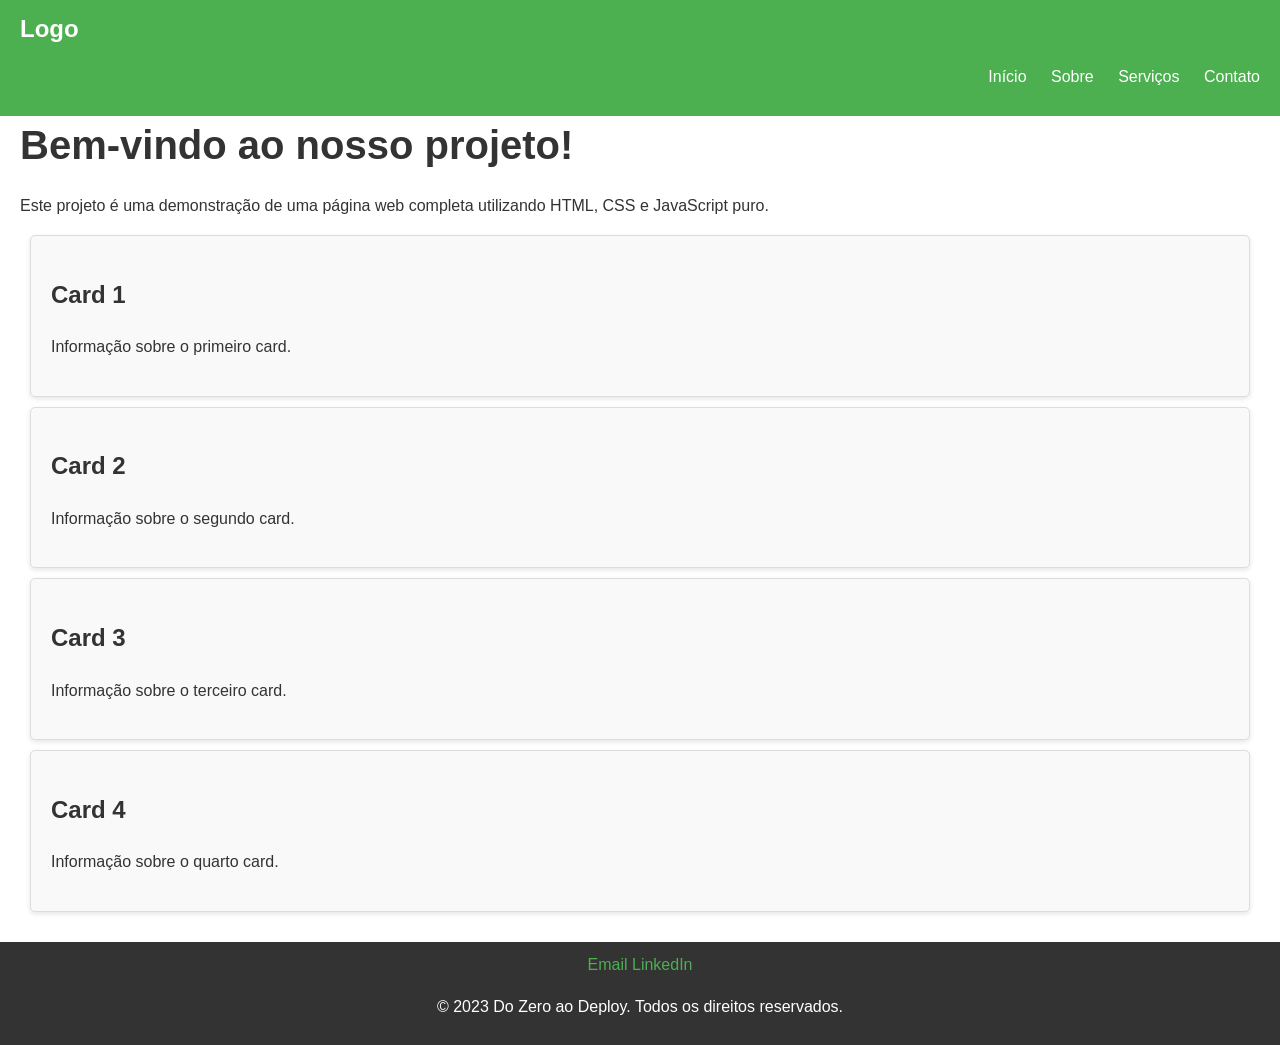
<file: Do Zero ao Deploy — Página Web Completa em HTML, CSS e JavaScript Puro/src/index.html>
<!DOCTYPE html>
<html lang="pt-BR">
<head>
    <meta charset="UTF-8">
    <meta name="viewport" content="width=device-width, initial-scale=1.0">
    <title>Do Zero ao Deploy</title>
    <link rel="stylesheet" href="css/style.css">
</head>
<body>
    <header>
        <div class="logo">Logo</div>
        <nav>
            <ul>
                <li><a href="#home">Início</a></li>
                <li><a href="#sobre">Sobre</a></li>
                <li><a href="#servicos">Serviços</a></li>
                <li><a href="#contato">Contato</a></li>
            </ul>
        </nav>
        <div class="hamburger" aria-label="Menu">
            <span></span>
            <span></span>
            <span></span>
        </div>
    </header>
    <main>
        <section id="home">
            <h1>Bem-vindo ao nosso projeto!</h1>
            <p>Este projeto é uma demonstração de uma página web completa utilizando HTML, CSS e JavaScript puro.</p>
        </section>
        <section id="informacoes">
            <div class="card">
                <h2>Card 1</h2>
                <p>Informação sobre o primeiro card.</p>
            </div>
            <div class="card">
                <h2>Card 2</h2>
                <p>Informação sobre o segundo card.</p>
            </div>
            <div class="card">
                <h2>Card 3</h2>
                <p>Informação sobre o terceiro card.</p>
            </div>
            <div class="card">
                <h2>Card 4</h2>
                <p>Informação sobre o quarto card.</p>
            </div>
        </section>
    </main>
    <footer>
        <div class="contato">
            <a href="mailto:contato@exemplo.com">Email</a>
            <a href="https://www.linkedin.com/in/exemplo">LinkedIn</a>
        </div>
        <p>&copy; 2023 Do Zero ao Deploy. Todos os direitos reservados.</p>
    </footer>
    <script src="js/script.js"></script>
</body>
</html>
</file>
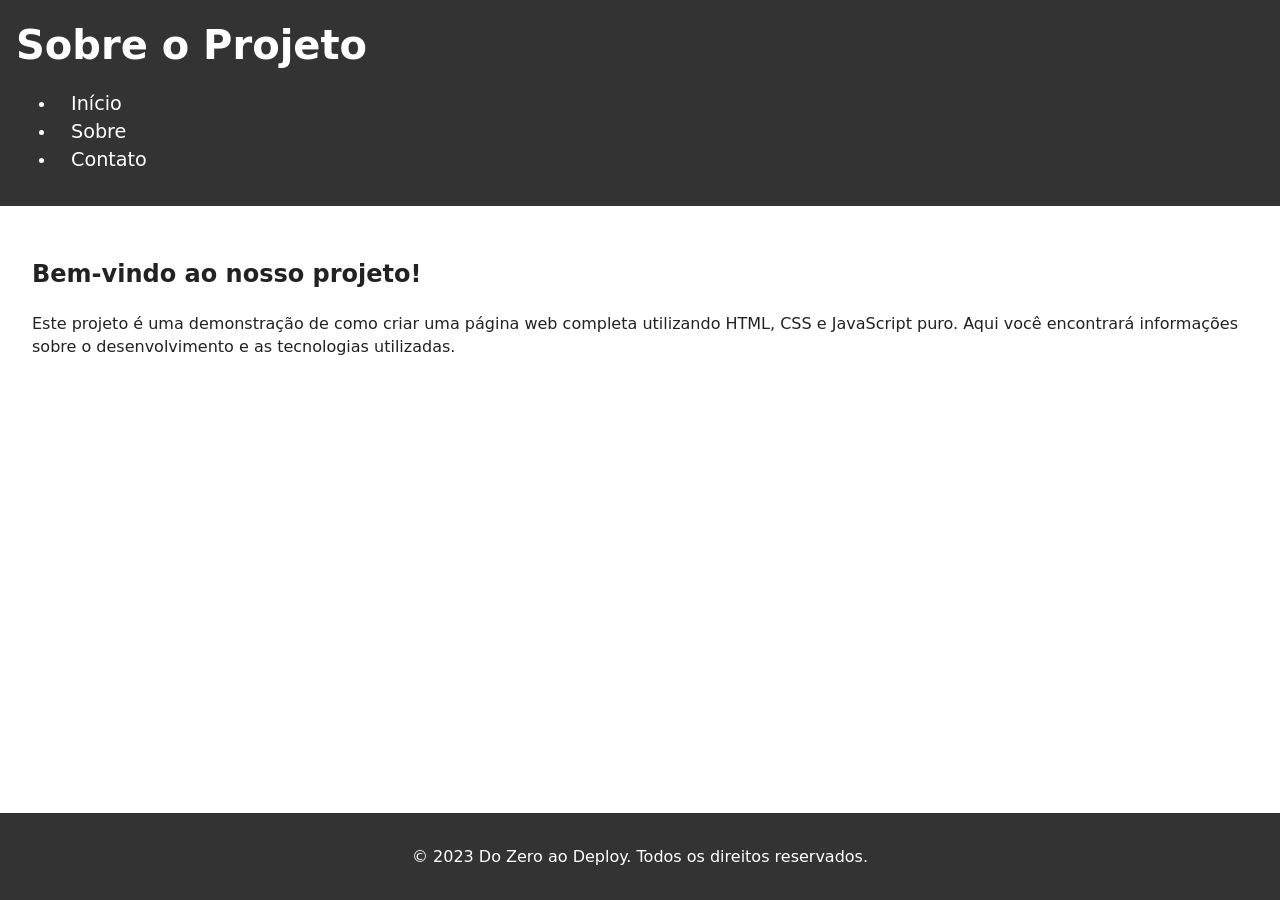
<file: Do Zero ao Deploy — Página Web Completa em HTML, CSS e JavaScript Puro/Do Zero ao Deploy — Página Web Completa em HTML, CSS e JavaScript Puro/about.html>
<!DOCTYPE html>
<html lang="pt-BR">
<head>
    <meta charset="UTF-8">
    <meta name="viewport" content="width=device-width, initial-scale=1.0">
    <title>Sobre - Do Zero ao Deploy</title>
    <link rel="stylesheet" href="css/reset.css">
    <link rel="stylesheet" href="css/styles.css">
    <link rel="stylesheet" href="css/components/header.css">
    <link rel="stylesheet" href="css/components/footer.css">
    <link rel="stylesheet" href="css/components/layout.css">
</head>
<body>
    <header>
        <h1>Sobre o Projeto</h1>
        <nav>
            <ul>
                <li><a href="index.html">Início</a></li>
                <li><a href="about.html">Sobre</a></li>
                <li><a href="contact.html">Contato</a></li>
            </ul>
        </nav>
    </header>

    <main>
        <section>
            <h2>Bem-vindo ao nosso projeto!</h2>
            <p>Este projeto é uma demonstração de como criar uma página web completa utilizando HTML, CSS e JavaScript puro. Aqui você encontrará informações sobre o desenvolvimento e as tecnologias utilizadas.</p>
        </section>
    </main>

    <footer>
        <p>&copy; 2023 Do Zero ao Deploy. Todos os direitos reservados.</p>
    </footer>

    <script src="js/main.js"></script>
</body>
</html>
</file>
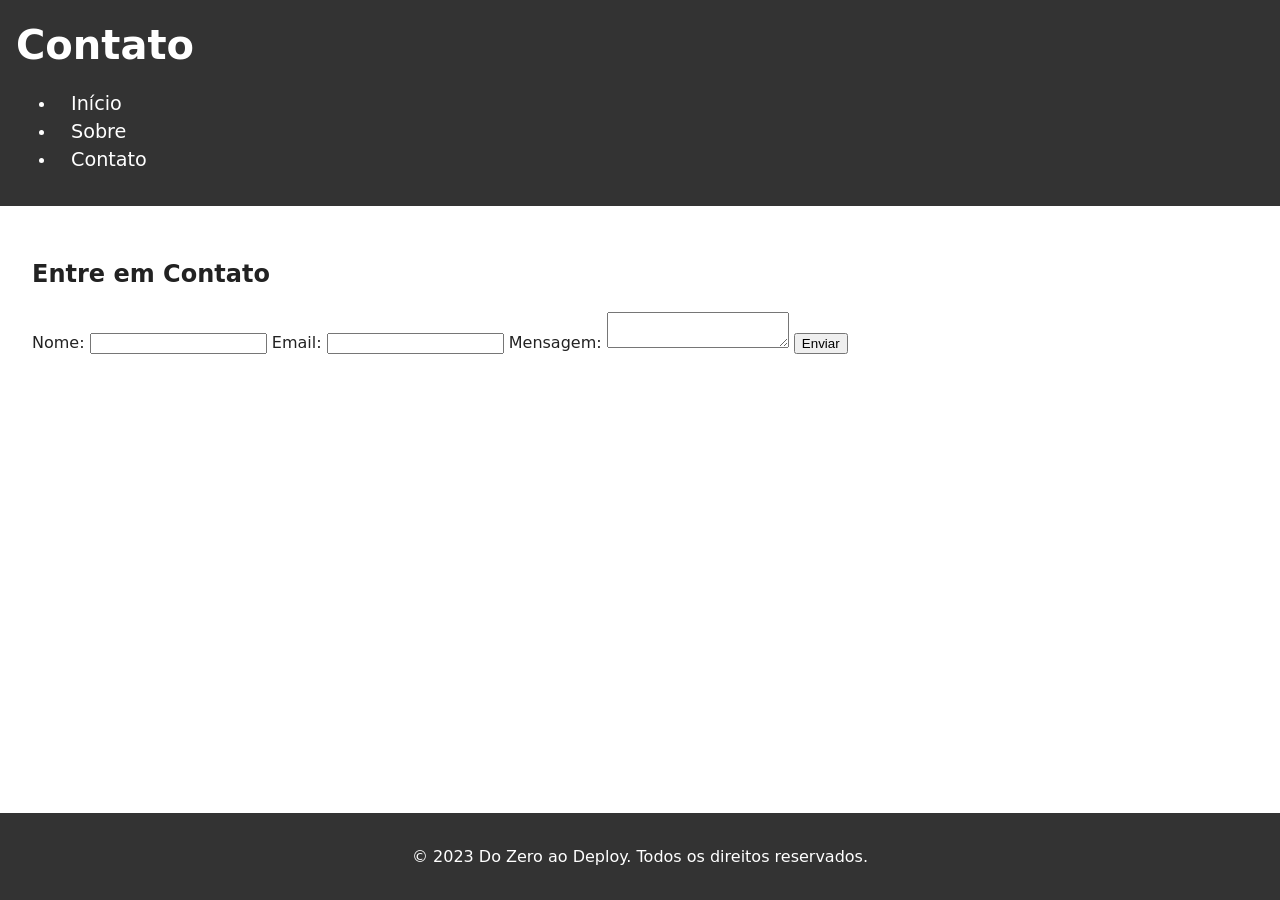
<file: Do Zero ao Deploy — Página Web Completa em HTML, CSS e JavaScript Puro/Do Zero ao Deploy — Página Web Completa em HTML, CSS e JavaScript Puro/contact.html>
<!DOCTYPE html>
<html lang="pt-BR">
<head>
    <meta charset="UTF-8">
    <meta name="viewport" content="width=device-width, initial-scale=1.0">
    <title>Contato - Do Zero ao Deploy</title>
    <link rel="stylesheet" href="css/reset.css">
    <link rel="stylesheet" href="css/styles.css">
    <link rel="stylesheet" href="css/components/header.css">
    <link rel="stylesheet" href="css/components/footer.css">
    <link rel="stylesheet" href="css/components/layout.css">
</head>
<body>
    <header>
        <h1>Contato</h1>
        <nav>
            <ul>
                <li><a href="index.html">Início</a></li>
                <li><a href="about.html">Sobre</a></li>
                <li><a href="contact.html">Contato</a></li>
            </ul>
        </nav>
    </header>

    <main>
        <section>
            <h2>Entre em Contato</h2>
            <form id="contact-form">
                <label for="name">Nome:</label>
                <input type="text" id="name" name="name" required>

                <label for="email">Email:</label>
                <input type="email" id="email" name="email" required>

                <label for="message">Mensagem:</label>
                <textarea id="message" name="message" required></textarea>

                <button type="submit">Enviar</button>
            </form>
        </section>
    </main>

    <footer>
        <p>&copy; 2023 Do Zero ao Deploy. Todos os direitos reservados.</p>
    </footer>

    <script src="js/main.js"></script>
    <script src="js/modules/nav.js"></script>
    <script src="js/modules/carousel.js"></script>
</body>
</html>
</file>
<file: Do Zero ao Deploy — Página Web Completa em HTML, CSS e JavaScript Puro/src/css/style.css>
body {
    margin: 0;
    font-family: Arial, sans-serif;
    line-height: 1.6;
    color: #333;
}

header {
    background: #4CAF50;
    color: #fff;
    padding: 10px 0;
    position: fixed;
    width: 100%;
    top: 0;
    left: 0;
    z-index: 1000;
}

header .logo {
    margin-left: 20px;
    font-size: 24px;
    font-weight: bold;
}

nav {
    float: right;
    margin-right: 20px;
}

nav ul {
    list-style: none;
    padding: 0;
}

nav ul li {
    display: inline;
    margin-left: 20px;
}

nav ul li a {
    color: #fff;
    text-decoration: none;
}

main {
    padding: 80px 20px 20px; /* Add padding to avoid content being hidden behind the fixed header */
}

h1 {
    font-size: 2.5em;
    margin-bottom: 10px;
}

.intro {
    margin-bottom: 20px;
}

.cards {
    display: flex;
    flex-wrap: wrap;
    justify-content: space-between;
}

.card {
    background: #f9f9f9;
    border: 1px solid #ddd;
    border-radius: 5px;
    box-shadow: 0 2px 5px rgba(0, 0, 0, 0.1);
    margin: 10px;
    padding: 20px;
    flex: 1 1 calc(30% - 20px);
    transition: box-shadow 0.3s;
}

.card:hover {
    box-shadow: 0 4px 10px rgba(0, 0, 0, 0.2);
}

footer {
    background: #333;
    color: #fff;
    text-align: center;
    padding: 10px 0;
    position: relative;
    bottom: 0;
    width: 100%;
}

footer a {
    color: #4CAF50;
    text-decoration: none;
}

@media (max-width: 768px) {
    .cards {
        flex-direction: column;
    }

    .card {
        flex: 1 1 100%;
    }
}
</file>
<file: Do Zero ao Deploy — Página Web Completa em HTML, CSS e JavaScript Puro/Do Zero ao Deploy — Página Web Completa em HTML, CSS e JavaScript Puro/css/styles.css>
/* Do Zero ao Deploy — style.css
   Layout limpo, responsivo e acessível
   Comentários por seção */

/* Variáveis e reset básico */
:root{
  --bg:#f7f78;
  --card:#ffffff;
  --text:#222;
  --muted:#666;
  --accent:#0b74de;
  --footer-bg:#111;
  --footer-text:#eee;
  --max-width:1100px;
  --radius:10px;
  --transition:200ms ease;
  --header-height:72px;
}

/* Global */
*{box-sizing:border-box}
html{scroll-behavior:smooth}
body{
  margin:0;
  font-family: system-ui, -apple-system, "Segoe UI", Roboto, "Helvetica Neue", Arial;
  background:var(--bg);
  color:var(--text);
  line-height:1.45;
}

/* Container */
.container{
  width:90%;
  max-width:var(--max-width);
  margin:0 auto;
}

/* Skip link */
.skip-link{position:absolute;left:-999px;top:auto;width:1px;height:1px;overflow:hidden}
.skip-link:focus{left:1rem;top:1rem;width:auto;height:auto;padding:.5rem .75rem;background:#000;color:#fff;border-radius:4px;z-index:1000}

/* Header */
.site-header{
  position:fixed;top:0;left:0;right:0;background:linear-gradient(180deg, rgba(255,255,255,0.95), rgba(255,255,255,0.9));box-shadow:0 1px 6px rgba(0,0,0,0.06);backdrop-filter: blur(4px);z-index:100;
}
.header-inner{display:flex;align-items:center;justify-content:space-between;padding:1rem 0}
.site-title{font-weight:700;color:var(--text);font-size:1.05rem;text-decoration:none;display:inline-flex;align-items:center;gap:.5rem}
.logo-mark{width:36px;height:36px;border-radius:8px;background:linear-gradient(135deg,var(--accent),#085fb1);box-shadow:0 6px 18px rgba(16,24,40,0.06)}

/* Nav */
.nav-list{display:flex;gap:1rem;list-style:none;margin:0;padding:0}
.nav-list a{color:var(--text);text-decoration:none;padding:.5rem .6rem;border-radius:6px;font-weight:600;transition:background var(--transition), color var(--transition)}
.nav-list a:hover,.nav-list a:focus{background:rgba(11,116,222,0.08);color:var(--accent);outline:none}
.menu-toggle{display:none;background:none;border:0;padding:.5rem;cursor:pointer}
.hamburger{display:inline-block;width:22px;height:2px;background:var(--text);position:relative}
.hamburger::before,.hamburger::after{content:"";position:absolute;left:0;width:22px;height:2px;background:var(--text);transition:transform var(--transition)}
.hamburger::before{top:-6px}.hamburger::after{top:6px}

/* Hero */
.hero{padding:calc(var(--header-height) + 2rem) 0 2rem;text-align:center}
.hero h1{margin:0 0 .5rem 0;font-size:clamp(1.6rem,3.5vw,2.6rem)}
.lead{color:var(--muted);max-width:60ch;margin:0.5rem auto 0}

/* Cards */
.cards-section{padding:2.5rem 0}
.cards-grid{display:grid;grid-template-columns:repeat(4,1fr);gap:1rem;margin-top:1rem}
.card{background:var(--card);padding:1.25rem;border-radius:var(--radius);box-shadow:0 6px 18px rgba(16,24,40,0.06);transition:transform var(--transition), box-shadow var(--transition)}
.card:hover,.card:focus-within{transform:translateY(-6px);box-shadow:0 12px 28px rgba(16,24,40,0.09)}
.card h3{margin-top:0;margin-bottom:.5rem}
.card p{margin:0;color:var(--muted)}

/* Sections */
.about-section,.services-section,.contact-section{padding:1.5rem 0}

/* Footer */
.site-footer{margin-top:2.5rem;background:var(--footer-bg);color:var(--footer-text);padding:1.25rem 0}
.footer-inner{display:flex;gap:1rem;align-items:center;justify-content:space-between;flex-wrap:wrap}
.footer-links{list-style:none;margin:0;padding:0;display:flex;gap:.75rem}
.footer-links a{color:var(--footer-text);text-decoration:none;opacity:.95}
.footer-links a:hover{opacity:1;text-decoration:underline}

/* Back to top */
.back-to-top{position:fixed;right:1rem;bottom:1rem;background:var(--accent);color:#fff;border:0;padding:.6rem .7rem;border-radius:50%;box-shadow:0 8px 24px rgba(11,116,222,0.16);cursor:pointer;transition:transform var(--transition), opacity var(--transition)}

/* Reveal */
.reveal{opacity:0;transform:translateY(18px);transition:opacity 420ms ease, transform 420ms ease}
.reveal.visible{opacity:1;transform:none}

/* Responsive */
@media (max-width: 1024px){.cards-grid{grid-template-columns:repeat(2,1fr)}}
@media (max-width: 768px){
  .menu-toggle{display:inline-block}
  .nav{position:absolute;top:100%;right:0;left:0;background:var(--card);box-shadow:0 8px 24px rgba(0,0,0,0.08);display:none}
  .nav[aria-hidden="false"]{display:block}
  .nav-list{flex-direction:column;padding:0.5rem}
  .nav-list a{display:block}
  .header-inner{gap:.5rem}
  .cards-grid{grid-template-columns:1fr}
  .hero{padding:5.5rem 0 1.25rem}
  .container{width:94%}
}

/* Accessibility visually hidden */
.visually-hidden{position:absolute!important;height:1px;width:1px;overflow:hidden;clip:rect(1px,1px,1px,1px);white-space:nowrap}
</file>
<file: Do Zero ao Deploy — Página Web Completa em HTML, CSS e JavaScript Puro/Do Zero ao Deploy — Página Web Completa em HTML, CSS e JavaScript Puro/css/components/header.css>
header.css

/* Header styles */
header {
    background-color: #333;
    color: #fff;
    padding: 20px;
    text-align: center;
}

header h1 {
    margin: 0;
    font-size: 2.5em;
}

header nav {
    margin-top: 10px;
}

header nav a {
    color: #fff;
    text-decoration: none;
    margin: 0 15px;
    font-size: 1.2em;
}

header nav a:hover {
    text-decoration: underline;
}
</file>
<file: Do Zero ao Deploy — Página Web Completa em HTML, CSS e JavaScript Puro/Do Zero ao Deploy — Página Web Completa em HTML, CSS e JavaScript Puro/css/components/footer.css>
/* Footer styles for the website */

footer {
    background-color: #333;
    color: #fff;
    text-align: center;
    padding: 20px 0;
    position: relative;
    bottom: 0;
    width: 100%;
}

footer a {
    color: #fff;
    text-decoration: none;
}

footer a:hover {
    text-decoration: underline;
}

.footer-content {
    max-width: 1200px;
    margin: 0 auto;
    padding: 0 20px;
}

.social-icons {
    list-style: none;
    padding: 0;
}

.social-icons li {
    display: inline;
    margin: 0 10px;
}
</file>
<file: Do Zero ao Deploy — Página Web Completa em HTML, CSS e JavaScript Puro/Do Zero ao Deploy — Página Web Completa em HTML, CSS e JavaScript Puro/css/components/layout.css>
body {
    display: flex;
    flex-direction: column;
    min-height: 100vh;
}

header {
    background-color: #333;
    color: white;
    padding: 1rem;
}

main {
    flex: 1;
    padding: 2rem;
}

footer {
    background-color: #333;
    color: white;
    text-align: center;
    padding: 1rem;
}
</file>
